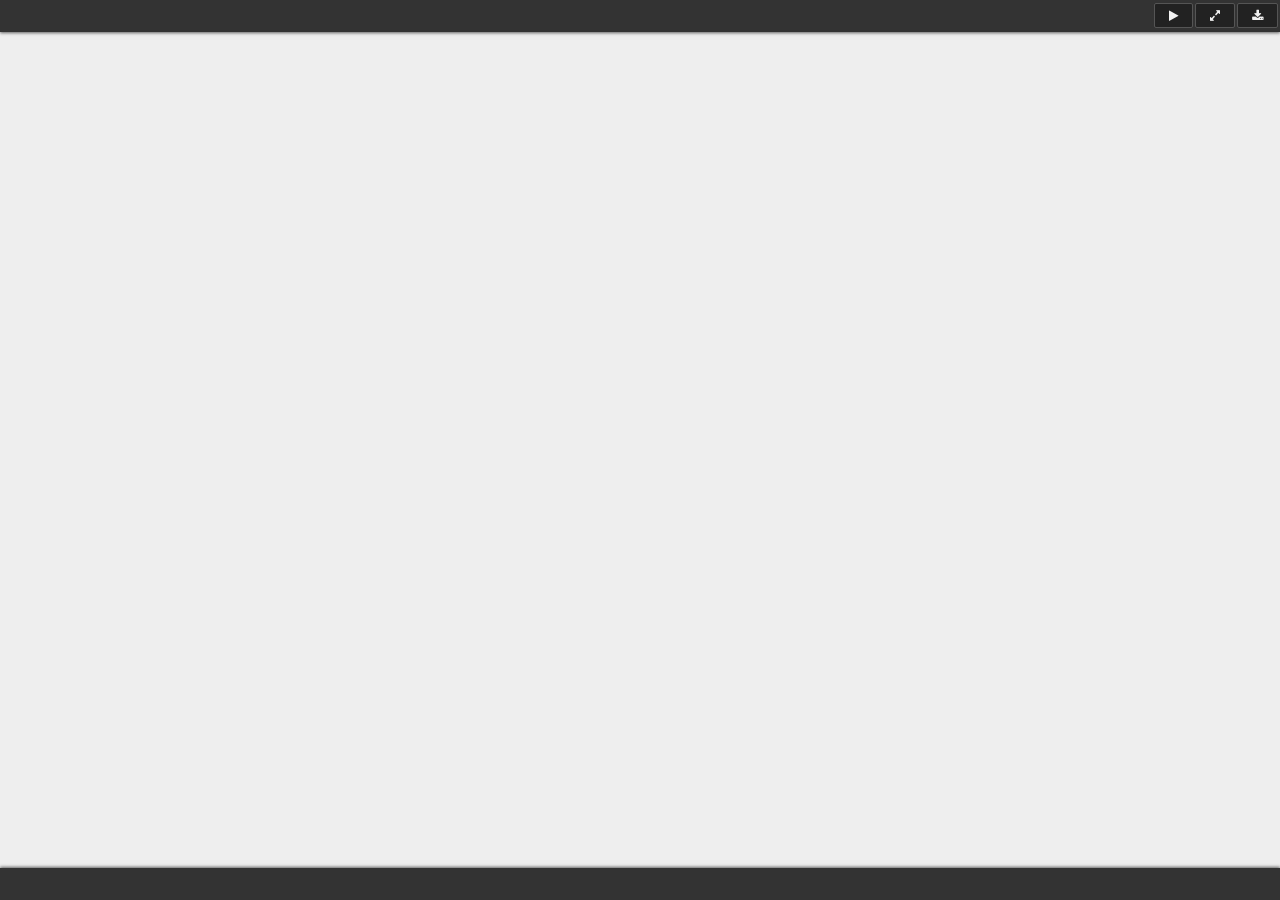
<file: filemanager/ViewerJS/index.html>
<!DOCTYPE html>

<!--
  Copyright (C) 2012-2014 KO GmbH <copyright@kogmbh.com>

  @licstart
  This file is part of WebODF.

  WebODF is free software: you can redistribute it and/or modify it
  under the terms of the GNU Affero General Public License (GNU AGPL)
  as published by the Free Software Foundation, either version 3 of
  the License, or (at your option) any later version.

  WebODF is distributed in the hope that it will be useful, but
  WITHOUT ANY WARRANTY; without even the implied warranty of
  MERCHANTABILITY or FITNESS FOR A PARTICULAR PURPOSE.  See the
  GNU Affero General Public License for more details.

  You should have received a copy of the GNU Affero General Public License
  along with WebODF.  If not, see <http://www.gnu.org/licenses/>.
  @licend

  @source: http://www.webodf.org/
  @source: https://github.com/kogmbh/WebODF/
-->

<!--
  This file is a derivative from a part of Mozilla's PDF.js project. The
  original license header follows.
-->

<!--
Copyright 2012 Mozilla Foundation

Licensed under the Apache License, Version 2.0 (the "License");
you may not use this file except in compliance with the License.
You may obtain a copy of the License at

http://www.apache.org/licenses/LICENSE-2.0

Unless required by applicable law or agreed to in writing, software
distributed under the License is distributed on an "AS IS" BASIS,
WITHOUT WARRANTIES OR CONDITIONS OF ANY KIND, either express or implied.
See the License for the specific language governing permissions and
limitations under the License.
-->

<html dir="ltr" lang="en-US">
    <head>
        <meta http-equiv="Content-Type" content="text/html; charset=utf-8"/>
        <title>ViewerJS</title>
        <meta name="viewport" content="width=device-width, initial-scale=1.0, user-scalable=no, minimum-scale=1.0, maximum-scale=1.0">
        <link rel="stylesheet" type="text/css" href="viewer.css" media="screen"/>
        <link rel="stylesheet" type="text/css" href="local.css" media="screen"/>
        <link href="//maxcdn.bootstrapcdn.com/font-awesome/4.2.0/css/font-awesome.min.css" rel="stylesheet">
        <script src="viewer.js" type="text/javascript" charset="utf-8"></script>
        <script src="PluginLoader.js" type="text/javascript" charset="utf-8"></script>
        <script>
            loadDocument(window.location.hash);
        </script>
    </head>

    <body>
        <div id = "viewer">
            <div id = "titlebar">
                <div id = "documentName"></div>
                <div id = "toolbarRight">
                    <button id = "presentation" class = "toolbarButton presentation" title = "Presentation"><i class="fa fa-play"></i></button>
                    <button id = "fullscreen" class = "toolbarButton fullscreen" title = "Fullscreen"><i class="fa fa-expand"></i></button>
                    <button id = "download" class = "toolbarButton download" title = "Download"><i class="fa fa-download"></i></button>
                </div>
           </div>
            <div id = "toolbarContainer">
                <div id = "toolbar">
                    <div id = "toolbarLeft">
                        <div id = "navButtons" class = "splitToolbarButton">
                            <button id = "previous" class = "toolbarButton pageUp" title = "Previous Page"><i class="fa fa-chevron-up"></i></button>
                            <div class="splitToolbarButtonSeparator"></div>
                            <button id = "next" class = "toolbarButton pageDown" title = "Next Page"><i class="fa fa-chevron-down"></i></button>
                        </div>
                        <label id = "pageNumberLabel" class = "toolbarLabel" for = "pageNumber">Page:</label>
                        <input type = "number" id = "pageNumber" class = "toolbarField pageNumber"/>
                        <span id = "numPages" class = "toolbarLabel"></span>
                    </div>
                    <div id = "toolbarMiddleContainer" class = "outerCenter">
                        <div id = "toolbarMiddle" class = "innerCenter">
                            <div id = 'zoomButtons' class = "splitToolbarButton">
                                <button id = "zoomOut" class = "toolbarButton zoomOut" title = "Zoom Out"><i class="fa fa-search-minus"></i></button>
                                <div class="splitToolbarButtonSeparator"></div>
                                <button id = "zoomIn" class = "toolbarButton zoomIn" title = "Zoom In"><i class="fa fa-search-plus"></i></button>
                            </div>
                            <span id="scaleSelectContainer" class="dropdownToolbarButton">
                                <select id="scaleSelect" title="Zoom" oncontextmenu="return false;">
                                    <option id="pageAutoOption" value="auto" selected>Automatic</option>
                                    <option id="pageActualOption" value="page-actual">Actual Size</option>
                                    <option id="pageWidthOption" value="page-width">Full Width</option>
                                    <option id="customScaleOption" value="custom"> </option>
                                    <option value="0.5">50%</option>
                                    <option value="0.75">75%</option>
                                    <option value="1">100%</option>
                                    <option value="1.25">125%</option>
                                    <option value="1.5">150%</option>
                                    <option value="2">200%</option>
                                </select>
                            </span>
                            <div id = "sliderContainer">
                                <div id = "slider"></div>
                            </div>
                        </div>
                    </div>
                </div>
            </div>
            <div id = "canvasContainer">
                <div id = "canvas"></div>
            </div>
            <div id = "overlayNavigator">
                <div id = "previousPage"><i class="fa fa-chevron-up"></i></div>
                <div id = "nextPage"><i class="fa fa-chevron-down"></i></div>
            </div>
            <div id = "overlayCloseButton">
            &#10006;
            </div>
            <div id = "dialogOverlay"></div>
            <div id = "blanked"></div>
        </div>
    </body>
</html>
</file>
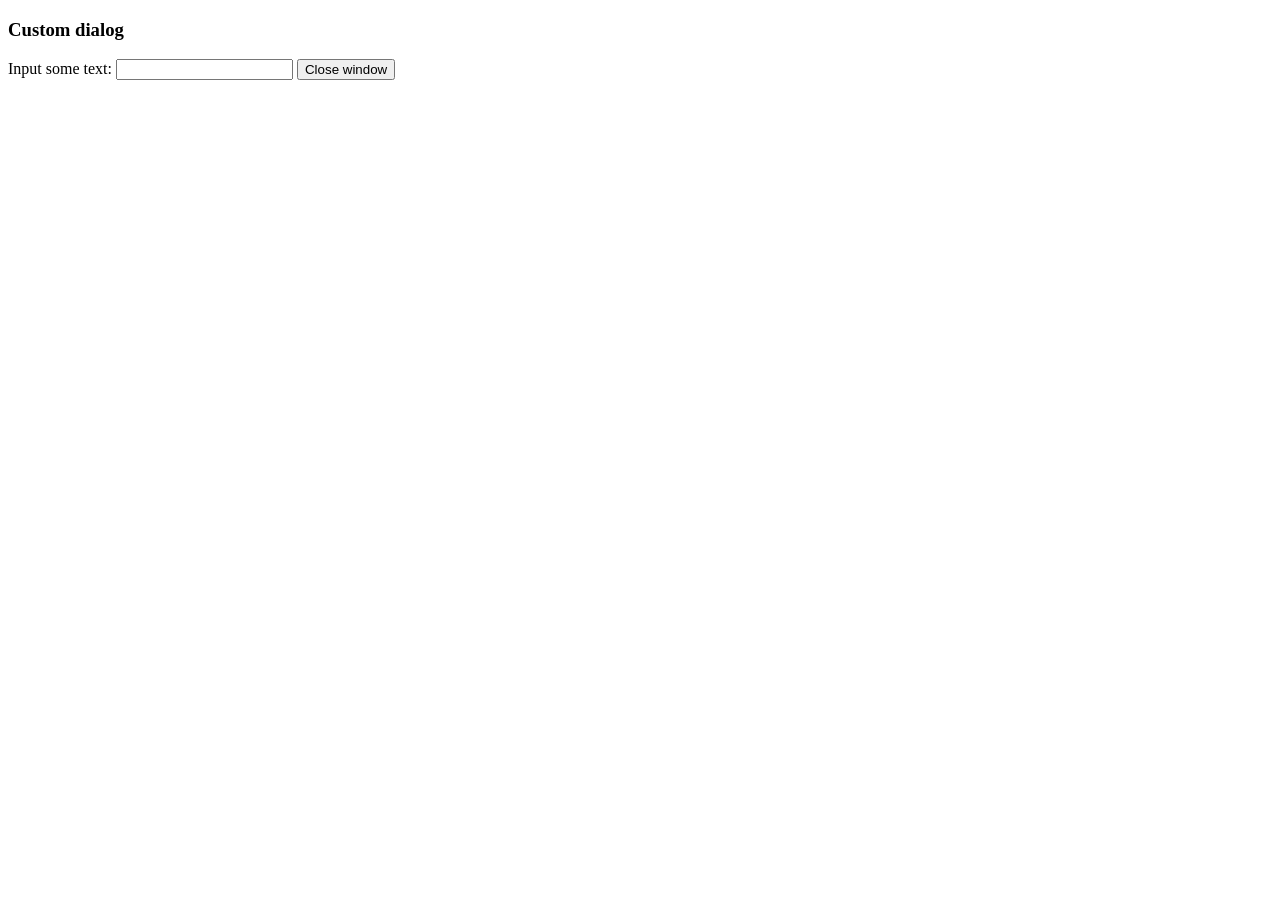
<file: js/tinymce/plugins/example/dialog.html>
<!DOCTYPE html>
<html>
<body>
	<h3>Custom dialog</h3>
	Input some text: <input id="content">
	<button onclick="top.tinymce.activeEditor.windowManager.getWindows()[0].close();">Close window</button>
</body>
</html>
</file>
<file: filemanager/ViewerJS/viewer.css>
/**
 * Copyright (C) 2012-2014 KO GmbH <copyright@kogmbh.com>
 *
 * @licstart
 * This file is part of WebODF.
 *
 * WebODF is free software: you can redistribute it and/or modify it
 * under the terms of the GNU Affero General Public License (GNU AGPL)
 * as published by the Free Software Foundation, either version 3 of
 * the License, or (at your option) any later version.
 *
 * WebODF is distributed in the hope that it will be useful, but
 * WITHOUT ANY WARRANTY; without even the implied warranty of
 * MERCHANTABILITY or FITNESS FOR A PARTICULAR PURPOSE.  See the
 * GNU Affero General Public License for more details.
 *
 * You should have received a copy of the GNU Affero General Public License
 * along with WebODF.  If not, see <http://www.gnu.org/licenses/>.
 * @licend
 *
 * @source: http://www.webodf.org/
 * @source: https://github.com/kogmbh/WebODF/
 */

/*
 * This file is a derivative from a part of Mozilla's PDF.js project. The
 * original license header follows.
 */

/* Copyright 2012 Mozilla Foundation
 *
 * Licensed under the Apache License, Version 2.0 (the "License");
 * you may not use this file except in compliance with the License.
 * You may obtain a copy of the License at
 *
 * http://www.apache.org/licenses/LICENSE-2.0
 *
 * Unless required by applicable law or agreed to in writing, software
 * distributed under the License is distributed on an "AS IS" BASIS,
 * WITHOUT WARRANTIES OR CONDITIONS OF ANY KIND, either express or implied.
 * See the License for the specific language governing permissions and
 * limitations under the License.
 */

* {
    padding: 0;
    margin: 0;
}

html > body {
  font-family: sans-serif;
  overflow: hidden;
}

.titlebar > span,
.toolbarLabel,
input,
button,
select {
  font: message-box;
}

#titlebar {
    position: absolute;
    z-index: 2; 
    top: 0px;
    left: 0px;
    height: 32px;
    width: 100%;
    overflow: hidden;

    -webkit-box-shadow: 0px 1px 3px rgba(50, 50, 50, 0.75);
    -moz-box-shadow:    0px 1px 3px rgba(50, 50, 50, 0.75);
    box-shadow:         0px 1px 3px rgba(50, 50, 50, 0.75);
    
    background-image: url(images/texture.png), linear-gradient(rgba(69, 69, 69, .95), rgba(82, 82, 82, .99));
    background-image: url(images/texture.png), -webkit-linear-gradient(rgba(69, 69, 69, .95), rgba(82, 82, 82, .99));
    background-image: url(images/texture.png), -moz-linear-gradient(rgba(69, 69, 69, .95), rgba(82, 82, 82, .99));
    background-image: url(images/texture.png), -ms-linear-gradient(rgba(69, 69, 69, .95), rgba(82, 82, 82, .99));
    background-image: url(images/texture.png), -o-linear-gradient(rgba(69, 69, 69, .95), rgba(82, 82, 82, .99));
}

#titlebar a, #aboutDialog a, #titlebar a:visited, #aboutDialog a:visited {
    color: #ccc;
}

#documentName {
    margin-right: 10px;
    margin-left: 10px;
    margin-top: 8px;
    color: #F2F2F2;
    line-height: 14px;
    font-family: sans-serif; 
}
#documentName {
    font-size: 14px;
}

#toolbarContainer {
    position: absolute;
    z-index: 2; 
    bottom: 0px;
    left: 0px;
    height: 32px;
    width: 100%;
    overflow: hidden;

    -webkit-box-shadow: 0px -1px 3px rgba(50, 50, 50, 0.75);
    -moz-box-shadow:    0px -1px 3px rgba(50, 50, 50, 0.75);
    box-shadow:         0px -1px 3px rgba(50, 50, 50, 0.75);
    
    background-image: url(images/texture.png), linear-gradient(rgba(82, 82, 82, .99), rgba(69, 69, 69, .95));
    background-image: url(images/texture.png), -webkit-linear-gradient(rgba(82, 82, 82, .99), rgba(69, 69, 69, .95));
    background-image: url(images/texture.png), -moz-linear-gradient(rgba(82, 82, 82, .99), rgba(69, 69, 69, .95));
    background-image: url(images/texture.png), -ms-linear-gradient(rgba(82, 82, 82, .99), rgba(69, 69, 69, .95));
    background-image: url(images/texture.png), -o-linear-gradient(rgba(82, 82, 82, .99), rgba(69, 69, 69, .95));
}

#toolbar {
    position: relative;
}

#toolbarMiddleContainer, #toolbarLeft {
    visibility: hidden;
}

html[dir='ltr'] #toolbarLeft {
    margin-left: -1px;
}
html[dir='rtl'] #toolbarRight {
    margin-left: -1px;
}
html[dir='ltr'] #toolbarLeft,
html[dir='rtl'] #toolbarRight {
    position: absolute;
    top: 0;
    left: 0;
}
html[dir='ltr'] #toolbarRight,
html[dir='rtl'] #toolbarLeft {
    position: absolute;
    top: 0;
    right: 0;
}
html[dir='ltr'] #toolbarLeft > *,
html[dir='ltr'] #toolbarMiddle > *,
html[dir='ltr'] #toolbarRight > * {
    float: left;
}
html[dir='rtl'] #toolbarLeft > *,
html[dir='rtl'] #toolbarMiddle > *,
html[dir='rtl'] #toolbarRight > * {
    float: right;
}

/* outer/inner center provides horizontal center */
html[dir='ltr'] .outerCenter {
      float: right;
        position: relative;
          right: 50%;
}
html[dir='rtl'] .outerCenter {
      float: left;
        position: relative;
          left: 50%;
}
html[dir='ltr'] .innerCenter {
      float: right;
        position: relative;
          right: -50%;
}
html[dir='rtl'] .innerCenter {
      float: left;
        position: relative;
          left: -50%;
}

html[dir='ltr'] .splitToolbarButton {
      margin: 3px 2px 4px 0;
        display: inline-block;
}
html[dir='rtl'] .splitToolbarButton {
      margin: 3px 0 4px 2px;
        display: inline-block;
}
html[dir='ltr'] .splitToolbarButton > .toolbarButton {
      border-radius: 0;
        float: left;
}
html[dir='rtl'] .splitToolbarButton > .toolbarButton {
      border-radius: 0;
        float: right;
}

.splitToolbarButton.toggled .toolbarButton {
      margin: 0;
}

.toolbarButton {
    border: 0 none;
    background-color: rgba(0, 0, 0, 0);
    min-width: 32px;
    height: 25px;
    border-radius: 2px;
    background-image: none;
}

html[dir='ltr'] .toolbarButton,
html[dir='ltr'] .dropdownToolbarButton {
      margin: 3px 2px 4px 0;
}
html[dir='rtl'] .toolbarButton,
html[dir='rtl'] .dropdownToolbarButton {
      margin: 3px 0 4px 2px;
}

.toolbarButton:hover,
.toolbarButton:focus,
.dropdownToolbarButton {
    background-color: hsla(0,0%,0%,.12);
    background-image: linear-gradient(hsla(0,0%,100%,.05), hsla(0,0%,100%,0));
    background-image: -webkit-linear-gradient(hsla(0,0%,100%,.05), hsla(0,0%,100%,0));
    background-image: -moz-linear-gradient(hsla(0,0%,100%,.05), hsla(0,0%,100%,0));
    background-image: -ms-linear-gradient(hsla(0,0%,100%,.05), hsla(0,0%,100%,0));
    background-image: -o-linear-gradient(hsla(0,0%,100%,.05), hsla(0,0%,100%,0));
    background-clip: padding-box;
    border: 1px solid hsla(0,0%,0%,.35);
    border-color: hsla(0,0%,0%,.32) hsla(0,0%,0%,.38) hsla(0,0%,0%,.42);
    box-shadow: 0 1px 0 hsla(0,0%,100%,.05) inset,
                0 0 1px hsla(0,0%,100%,.15) inset,
                0 1px 0 hsla(0,0%,100%,.05);
}

.toolbarButton:hover:active,
.dropdownToolbarButton:hover:active {
    background-color: hsla(0,0%,0%,.2);
    background-image: linear-gradient(hsla(0,0%,100%,.05), hsla(0,0%,100%,0));
    background-image: -webkit-linear-gradient(hsla(0,0%,100%,.05), hsla(0,0%,100%,0));
    background-image: -moz-linear-gradient(hsla(0,0%,100%,.05), hsla(0,0%,100%,0));
    background-image: -ms-linear-gradient(hsla(0,0%,100%,.05), hsla(0,0%,100%,0));
    background-image: -o-linear-gradient(hsla(0,0%,100%,.05), hsla(0,0%,100%,0));
    border-color: hsla(0,0%,0%,.35) hsla(0,0%,0%,.4) hsla(0,0%,0%,.45);
    box-shadow: 0 1px 1px hsla(0,0%,0%,.1) inset,
                0 0 1px hsla(0,0%,0%,.2) inset,
                0 1px 0 hsla(0,0%,100%,.05);
}

.splitToolbarButton:hover > .toolbarButton,
.splitToolbarButton:focus > .toolbarButton,
.splitToolbarButton.toggled > .toolbarButton,
.toolbarButton.textButton {
    background-color: hsla(0,0%,0%,.12);
    background-image: -webkit-linear-gradient(hsla(0,0%,100%,.05), hsla(0,0%,100%,0));
    background-image: -moz-linear-gradient(hsla(0,0%,100%,.05), hsla(0,0%,100%,0));
    background-image: -ms-linear-gradient(hsla(0,0%,100%,.05), hsla(0,0%,100%,0));
    background-image: -o-linear-gradient(hsla(0,0%,100%,.05), hsla(0,0%,100%,0));
    background-image: linear-gradient(hsla(0,0%,100%,.05), hsla(0,0%,100%,0));
    background-clip: padding-box;
    border: 1px solid hsla(0,0%,0%,.35);
    border-color: hsla(0,0%,0%,.32) hsla(0,0%,0%,.38) hsla(0,0%,0%,.42);
    box-shadow: 0 1px 0 hsla(0,0%,100%,.05) inset,
    0 0 1px hsla(0,0%,100%,.15) inset,
    0 1px 0 hsla(0,0%,100%,.05);
    -webkit-transition-property: background-color, border-color, box-shadow;
    -webkit-transition-duration: 150ms;
    -webkit-transition-timing-function: ease;
    -moz-transition-property: background-color, border-color, box-shadow;
    -moz-transition-duration: 150ms;
    -moz-transition-timing-function: ease;
    -ms-transition-property: background-color, border-color, box-shadow;
    -ms-transition-duration: 150ms;
    -ms-transition-timing-function: ease;
    -o-transition-property: background-color, border-color, box-shadow;
    -o-transition-duration: 150ms;
    -o-transition-timing-function: ease;
    transition-property: background-color, border-color, box-shadow;
    transition-duration: 150ms;
    transition-timing-function: ease;

}
.splitToolbarButton > .toolbarButton:hover,
.splitToolbarButton > .toolbarButton:focus,
.dropdownToolbarButton:hover,
.toolbarButton.textButton:hover,
.toolbarButton.textButton:focus {
      background-color: hsla(0,0%,0%,.2);
        box-shadow: 0 1px 0 hsla(0,0%,100%,.05) inset,
                    0 0 1px hsla(0,0%,100%,.15) inset,
                    0 0 1px hsla(0,0%,0%,.05);
                    z-index: 199;
}


.splitToolbarButton:hover > .toolbarButton,
.splitToolbarButton:focus > .toolbarButton,
.splitToolbarButton.toggled > .toolbarButton,
.toolbarButton.textButton {
    background-color: hsla(0,0%,0%,.12);
    background-image: -webkit-linear-gradient(hsla(0,0%,100%,.05), hsla(0,0%,100%,0));
    background-image: -moz-linear-gradient(hsla(0,0%,100%,.05), hsla(0,0%,100%,0));
    background-image: -ms-linear-gradient(hsla(0,0%,100%,.05), hsla(0,0%,100%,0));
    background-image: -o-linear-gradient(hsla(0,0%,100%,.05), hsla(0,0%,100%,0));
    background-image: linear-gradient(hsla(0,0%,100%,.05), hsla(0,0%,100%,0));
    background-clip: padding-box;
    border: 1px solid hsla(0,0%,0%,.35);
    border-color: hsla(0,0%,0%,.32) hsla(0,0%,0%,.38) hsla(0,0%,0%,.42);
    box-shadow: 0 1px 0 hsla(0,0%,100%,.05) inset,
    0 0 1px hsla(0,0%,100%,.15) inset,
    0 1px 0 hsla(0,0%,100%,.05);
    -webkit-transition-property: background-color, border-color, box-shadow;
    -webkit-transition-duration: 150ms;
    -webkit-transition-timing-function: ease;
    -moz-transition-property: background-color, border-color, box-shadow;
    -moz-transition-duration: 150ms;
    -moz-transition-timing-function: ease;
    -ms-transition-property: background-color, border-color, box-shadow;
    -ms-transition-duration: 150ms;
    -ms-transition-timing-function: ease;
    -o-transition-property: background-color, border-color, box-shadow;
    -o-transition-duration: 150ms;
    -o-transition-timing-function: ease;
    transition-property: background-color, border-color, box-shadow;
    transition-duration: 150ms;
    transition-timing-function: ease;

}
.splitToolbarButton > .toolbarButton:hover,
.splitToolbarButton > .toolbarButton:focus,
.dropdownToolbarButton:hover,
.toolbarButton.textButton:hover,
.toolbarButton.textButton:focus {
    background-color: hsla(0,0%,0%,.2);
    box-shadow: 0 1px 0 hsla(0,0%,100%,.05) inset,
                0 0 1px hsla(0,0%,100%,.15) inset,
                 0 0 1px hsla(0,0%,0%,.05);
    z-index: 199;
}

.dropdownToolbarButton {
    border: 1px solid #333 !important;
}

.toolbarButton,
.dropdownToolbarButton {
      min-width: 16px;
        padding: 2px 6px 2px;
          border: 1px solid transparent;
            border-radius: 2px;
              color: hsl(0,0%,95%);
                font-size: 12px;
                  line-height: 14px;
                    -webkit-user-select:none;
                      -moz-user-select:none;
                        -ms-user-select:none;
                          /* Opera does not support user-select, use <... unselectable="on"> instead */
                            cursor: default;
                              -webkit-transition-property: background-color, border-color, box-shadow;
                                -webkit-transition-duration: 150ms;
                                  -webkit-transition-timing-function: ease;
                                    -moz-transition-property: background-color, border-color, box-shadow;
                                      -moz-transition-duration: 150ms;
                                        -moz-transition-timing-function: ease;
                                          -ms-transition-property: background-color, border-color, box-shadow;
                                            -ms-transition-duration: 150ms;
                                              -ms-transition-timing-function: ease;
                                                -o-transition-property: background-color, border-color, box-shadow;
                                                  -o-transition-duration: 150ms;
                                                    -o-transition-timing-function: ease;
                                                      transition-property: background-color, border-color, box-shadow;
                                                        transition-duration: 150ms;
                                                          transition-timing-function: ease;
}

html[dir='ltr'] .toolbarButton,
html[dir='ltr'] .dropdownToolbarButton {
      margin: 3px 2px 4px 0;
}
html[dir='rtl'] .toolbarButton,
html[dir='rtl'] .dropdownToolbarButton {
      margin: 3px 0 4px 2px;
}

.splitToolbarButton:hover > .splitToolbarButtonSeparator,
.splitToolbarButton.toggled > .splitToolbarButtonSeparator {
      padding: 12px 0;
        margin: 0;
          box-shadow: 0 0 0 1px hsla(0,0%,100%,.03);
            -webkit-transition-property: padding;
              -webkit-transition-duration: 10ms;
                -webkit-transition-timing-function: ease;
                  -moz-transition-property: padding;
                    -moz-transition-duration: 10ms;
                      -moz-transition-timing-function: ease;
                        -ms-transition-property: padding;
                          -ms-transition-duration: 10ms;
                            -ms-transition-timing-function: ease;
                              -o-transition-property: padding;
                                -o-transition-duration: 10ms;
                                  -o-transition-timing-function: ease;
                                    transition-property: padding;
                                      transition-duration: 10ms;
                                        transition-timing-function: ease;
}

.toolbarButton.toggled:hover:active,
.splitToolbarButton > .toolbarButton:hover:active {
      background-color: hsla(0,0%,0%,.4);
        border-color: hsla(0,0%,0%,.4) hsla(0,0%,0%,.5) hsla(0,0%,0%,.55);
          box-shadow: 0 1px 1px hsla(0,0%,0%,.2) inset,
                        0 0 1px hsla(0,0%,0%,.3) inset,
                                      0 1px 0 hsla(0,0%,100%,.05);
}

html[dir='ltr'] .splitToolbarButton > .toolbarButton:first-child,
html[dir='rtl'] .splitToolbarButton > .toolbarButton:last-child {
      position: relative;
        margin: 0;
        margin-left: 4px;
          margin-right: -1px;
            border-top-left-radius: 2px;
              border-bottom-left-radius: 2px;
                border-right-color: transparent;
}
html[dir='ltr'] .splitToolbarButton > .toolbarButton:last-child,
html[dir='rtl'] .splitToolbarButton > .toolbarButton:first-child {
      position: relative;
        margin: 0;
          margin-left: -1px;
            border-top-right-radius: 2px;
              border-bottom-right-radius: 2px;
                border-left-color: transparent;
}
.splitToolbarButtonSeparator {
      padding: 8px 0;
        width: 1px;
          background-color: hsla(0,0%,00%,.5);
            z-index: 99;
              box-shadow: 0 0 0 1px hsla(0,0%,100%,.08);
                display: inline-block;
                  margin: 5px 0;
}
html[dir='ltr'] .splitToolbarButtonSeparator {
      float:left;
}
html[dir='rtl'] .splitToolbarButtonSeparator {
      float:right;
}

.dropdownToolbarButton {
      min-width: 120px;
        max-width: 120px;
          padding: 4px 2px 4px;
            overflow: hidden;
              background: url(images/toolbarButton-menuArrows.png) no-repeat;
}

.dropdownToolbarButton > select {
      -webkit-appearance: none;
        -moz-appearance: none; /* in the future this might matter, see bugzilla bug #649849 */
          min-width: 140px;
            font-size: 12px;
              color: hsl(0,0%,95%);
                margin:0;
                  padding:0;
                    border:none;
                      background: rgba(0,0,0,0); /* Opera does not support 'transparent' <select> background */
}

.dropdownToolbarButton > select > option {
      background: hsl(0,0%,24%);
}

#pageWidthOption {
  border-bottom: 1px rgba(255, 255, 255, .5) solid;
}


html[dir='ltr'] .dropdownToolbarButton {
      background-position: 95%;
}
html[dir='rtl'] .dropdownToolbarButton {
      background-position: 5%;
}


.toolbarButton.fullscreen::before {
    display: inline-block;
    content: url(images/toolbarButton-fullscreen.png);
}

.toolbarButton.presentation::before {
    display: inline-block;
    content: url(images/toolbarButton-presentation.png);
}

.toolbarButton.download::before {
    display: inline-block;
    content: url(images/toolbarButton-download.png);
}

.toolbarButton.about {
    color: #F2F2F2;
    font-size: 14px;
    font-weight: bold;
    line-height: 14px;
    font-family: sans-serif;
}
.toolbarButton.about::before {
    display: inline-block;
}

.toolbarButton.zoomOut::before {
    display: inline-block;
    content: url(images/toolbarButton-zoomOut.png);
}
    
.toolbarButton.zoomIn::before {
    display: inline-block;
    content: url(images/toolbarButton-zoomIn.png);
}

.toolbarButton.pageUp::before {
  display: inline-block;
  content: url(images/toolbarButton-pageUp.png);
}

.toolbarButton.pageDown::before {
  display: inline-block;
  content: url(images/toolbarButton-pageDown.png);
}

.toolbarField.pageNumber {
  min-width: 16px;
  text-align: right;
  width: 40px;
}

.toolbarField {
  padding: 3px 6px;
  margin: 4px 0 4px 0;
  border: 1px solid transparent;
  border-radius: 2px;
  background-color: hsla(0,0%,100%,.09);
  background-image: -moz-linear-gradient(hsla(0,0%,100%,.05), hsla(0,0%,100%,0));
  background-clip: padding-box;
  border: 1px solid hsla(0,0%,0%,.35);
  border-color: hsla(0,0%,0%,.32) hsla(0,0%,0%,.38) hsla(0,0%,0%,.42);
  box-shadow: 0 1px 0 hsla(0,0%,0%,.05) inset,
              0 1px 0 hsla(0,0%,100%,.05);
  color: hsl(0,0%,95%);
  font-size: 12px;
  line-height: 14px;
  outline-style: none;
  -moz-transition-property: background-color, border-color, box-shadow;
  -moz-transition-duration: 150ms;
  -moz-transition-timing-function: ease;
}

.toolbarField.pageNumber::-webkit-inner-spin-button,
.toolbarField.pageNumber::-webkit-outer-spin-button {
    -webkit-appearance: none;
    margin: 0;
}

.toolbarField:hover {
  background-color: hsla(0,0%,100%,.11);
  border-color: hsla(0,0%,0%,.4) hsla(0,0%,0%,.43) hsla(0,0%,0%,.45);
}

.toolbarField:focus {
  background-color: hsla(0,0%,100%,.15);
  border-color: hsla(204,100%,65%,.8) hsla(204,100%,65%,.85) hsla(204,100%,65%,.9);
}

.toolbarLabel {
  min-width: 16px;
  padding: 3px 6px 3px 2px;
  margin: 4px 2px 4px 0;
  border: 1px solid transparent;
  border-radius: 2px;
  color: hsl(0,0%,85%);
  font-size: 12px;
  line-height: 14px;
  text-align: left;
  -webkit-user-select:none;
  -moz-user-select:none;
  cursor: default;
}

#canvasContainer {
    overflow: auto;

    padding-top: 6px;
    padding-bottom: 6px;
    position: absolute;
    top: 32px;
    right: 0;
    bottom: 32px;
    left: 0;

    text-align: center;
    
    background-color: #888;
    background-image: url(images/texture.png);
}

#canvasContainer.slideshow {
    padding: 0;
    overflow: hidden;
}

#canvasContainer.slideshow > * {
    margin: auto;
    position: absolute;
    top: 0;
    left: 0;
    right: 0;
    bottom: 0;
}

.presentationMode {
    top: 0 !important;
    bottom: 0 !important;
    background-color: black !important;
    cursor: default !important;
}

#canvas {
    box-shadow:         0px 0px 7px rgba(0, 0, 0, 0.75);
    -webkit-box-shadow: 0px 0px 7px rgba(0, 0, 0, 0.75);
    -moz-box-shadow:    0px 0px 7px rgba(0, 0, 0, 0.75);
    -ms-box-shadow:    0px 0px 7px rgba(0, 0, 0, 0.75);
    -o-box-shadow:    0px 0px 7px rgba(0, 0, 0, 0.75);

    /*
     * Hide the canvas overflow because otherwise the CSS-scaled 'sizer' child
     * of the canvas will still advertise the original size in Firefox, causing
     * strange scrollbar behavior.
     */
    overflow: hidden;
}

#sliderContainer {
    visibility: hidden;
}

#overlayNavigator {
    position: absolute;
    width: 100%;
    height: 0;
    top: calc(50% - 50px);
    background-color: rgba(0, 0, 0, 0);
    z-index: 3;
    opacity: 0;
    -webkit-transition: opacity 1s ease-out;
    -moz-transition: opacity 1s ease-out;
    transition: opacity 1s ease-out;
}
#previousPage {
    float: left;
    margin-left: 10px;
 
    /* CSS triangle */
    border-top: 50px solid transparent;
    border-bottom: 50px solid transparent; 
    border-right: 50px solid black;

    opacity: 0.5;
}
#nextPage {
    float: right;
    margin-right: 10px;
 
    /* CSS triangle */
    border-top: 50px solid transparent;
    border-bottom: 50px solid transparent; 
    border-left: 50px solid black;

    opacity: 0.5;
}
#previousPage:active {
    opacity: 0.8;
}
#nextPage:active {
    opacity: 0.8;
}
#overlayCloseButton {
    position: absolute;
    top: 10px;
    right: 10px;
    z-index: 3;
    font-size: 35px;
    color: white;
    background-color: black;
    opacity: 0.5;

    width: 40px;
    height: 40px;
    -webkit-border-radius: 20px;
    -moz-border-radius: 20px;
    border-radius: 20px;
    text-align: center;
    cursor: pointer;
    display: none;
}
#overlayCloseButton:active {
    background-color: red;
}

#aboutDialogCentererTable {
    display: table;
    width:100%;
    height:100%;
}

#aboutDialogCentererCell {
    vertical-align: middle;
    text-align:center;
    display: table-cell;
}

#aboutDialog {
    width: 280px;
    background-color: #666;
    color: white;
    text-align: center;
    border-radius: 2px;
    box-shadow: 0px 1px 6px black;
    padding: 5px;
    font-style: sans-serif;
    display: inline-block;
}

#aboutDialog h1 {
    font-size: 25pt;
}

#aboutDialog p {
    font-size: 10pt;
}

#aboutDialog > * {
    margin: 10px;
}

#dialogOverlay {
    position: absolute;
    left: 0px;
    top: 0px;
    width:100%;
    height:100%;
    z-index: 3;
    background-color: rgba(0,0,0,.5);
    overflow: auto;
    display: none;
}

#blanked {
    display: none;
    cursor: none;
    position: absolute;
    left: 0px;
    top: 0px;
    width:100%;
    height:100%;
    z-index: 3;
}

@media only screen and (max-device-width: 800px) and (max-device-height: 800px) {
    #canvasContainer {
        top: 0;
        bottom: 0;
    }

    #overlayNavigator {
        height: 100px;
        pointer-events: none;
    }
    #nextPage, #previousPage {
        pointer-events: all;
    }

    #titlebar, #toolbarContainer {
        background-color: rgba(0, 0, 0, 0.6);
        background-image: none;
        -webkit-transition: all 0.5s;
        -moz-transition: all 0.5s;
        transition: all 0.5s;
    }

    #titlebar {
        top: -32px;
    }
    #titlebar.viewer-touched {
        top: 0px;
    }
    #toolbarContainer {
        bottom: -32px;
    }
    #toolbarContainer.viewer-touched {
        bottom: 0px;
    }

    .viewer-touched {
        display: block;
        opacity: 1 !important;
    }

    #next, #previous {
        display: none;
    }
}
</file>
<file: filemanager/ViewerJS/local.css>
html[dir='ltr'] .outerCenter{
  right: 0 !important;
}
html[dir='ltr'] .innerCenter{
  right: 0 !important;
}

#titlebar,#toolbarContainer{
  background: #333;
  background-image: none;
}
#documentName,.toolbarLabel{
  color:#eee;
}
.toolbarField{
  color:#fff;
}
.toolbarField:hover,.toolbarField:focus{
  color:#aaa;
}

.toolbarField,.toolbarButton,.dropdownToolbarButton{
  border:1px solid #555 !important;
  background: #222;
}
.toolbarButton:hover,.splitToolbarButton:hover > .toolbarButton, .splitToolbarButton:focus > .toolbarButton, .splitToolbarButton.toggled > .toolbarButton, .toolbarButton.textButton{
  background: #000 !important;
}
#toolbarRight .toolbarButton{
  padding-left: 14px;
  padding-right: 14px;
}
.toolbarButton.about{
  background: #333 !important; 
  padding: 4px !important;
  border:none !important;
  box-shadow: none !important;
}
#canvasContainer{
  background: #eee;
}
.toolbarButton{
  cursor: pointer;
}
.toolbarButton:focus{
  box-shadow: none !important;
  outline: none !important;
}
.toolbarButton.presentation::before,.toolbarButton.fullscreen::before,.toolbarButton.download::before
,.toolbarButton.previousPage::before,.toolbarButton.nextPage::before,.toolbarButton.pageDown::before
,.toolbarButton.pageUp::before,.toolbarButton.zoomOut::before,.toolbarButton.zoomIn::before{
  content: '';
}
.dropdownToolbarButton > select{
  padding-left:2px;
}
#scaleSelectContainer{
  padding-left: 4px;
}
#about{
  cursor: help;
  font-weight: normal;
  font-size: 10px;
}
</file>
